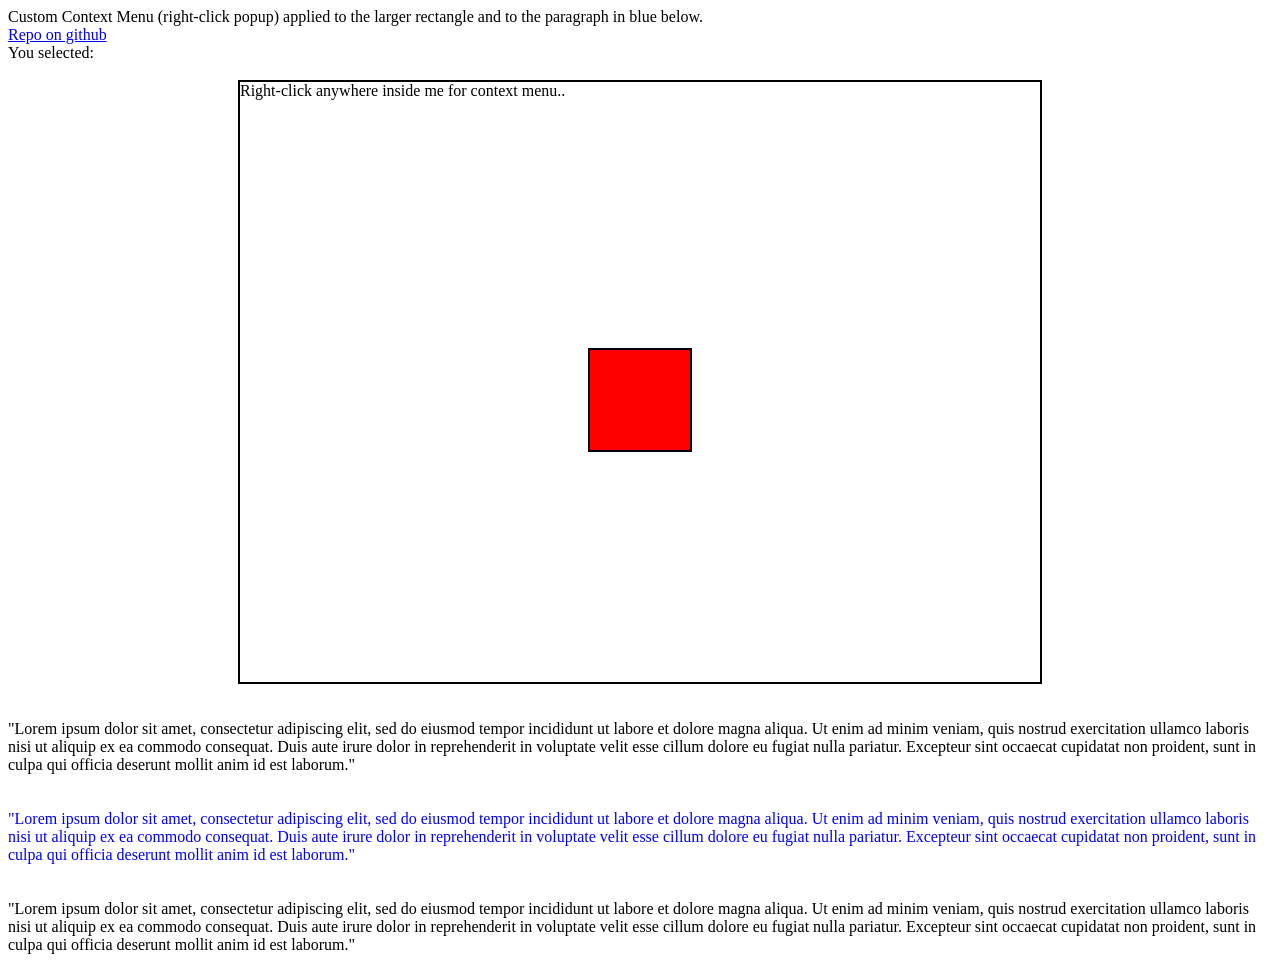
<file: index.html>
<!DOCTYPE html>
<html lang="en">
<head>
    <meta charset="utf-8"/>
    <title>Context Menu</title>
    <style>
        #rectangle {
            width: 800px;
            height: 600px;
            border: 2px solid black;
            position: relative;
            top: 50%;
            left: 50%;
            transform: translate(-50%, 0);
        }

        #square {
            width: 100px;
            height: 100px;
            border: 2px solid black;
            position: relative;
            top: 50%;
            left: 50%;
            transform: translate(-50%, -50%);
        }
    </style>
    <link rel="stylesheet" href="contextMenu.css">
</head>
<body>
    <div id="heading">Custom Context Menu (right-click popup) applied to the larger rectangle and to the paragraph in blue below.</div>
    <div id="info">
        <a href="https://github.com/shootTheLuck/Context-Menu">Repo on github</a>
    </div>
    <div id="feedback">You selected:</div>
    <br>
    <div>
        <div id="rectangle">
            <div id="instructions">Right-click anywhere inside me for context menu..</div>
            <div id="square" style="background: red"></div>
        </div>
    </div>
    <br>
    <br>
    <div id="lorem-ipsum">
        "Lorem ipsum dolor sit amet, consectetur adipiscing elit, sed do eiusmod tempor incididunt ut labore et dolore magna aliqua. Ut enim ad minim veniam, quis nostrud exercitation ullamco laboris nisi ut aliquip ex ea commodo consequat. Duis aute irure dolor in reprehenderit in voluptate velit esse cillum dolore eu fugiat nulla pariatur. Excepteur sint occaecat cupidatat non proident, sunt in culpa qui officia deserunt mollit anim id est laborum."
    </div>
    <br>
    <br>
    <div id="lorem-ipsum2">
        "Lorem ipsum dolor sit amet, consectetur adipiscing elit, sed do eiusmod tempor incididunt ut labore et dolore magna aliqua. Ut enim ad minim veniam, quis nostrud exercitation ullamco laboris nisi ut aliquip ex ea commodo consequat. Duis aute irure dolor in reprehenderit in voluptate velit esse cillum dolore eu fugiat nulla pariatur. Excepteur sint occaecat cupidatat non proident, sunt in culpa qui officia deserunt mollit anim id est laborum."
    </div>
    <br>
    <br>
    <div id="lorem-ipsum3">
        "Lorem ipsum dolor sit amet, consectetur adipiscing elit, sed do eiusmod tempor incididunt ut labore et dolore magna aliqua. Ut enim ad minim veniam, quis nostrud exercitation ullamco laboris nisi ut aliquip ex ea commodo consequat. Duis aute irure dolor in reprehenderit in voluptate velit esse cillum dolore eu fugiat nulla pariatur. Excepteur sint occaecat cupidatat non proident, sunt in culpa qui officia deserunt mollit anim id est laborum."
    </div>

    <script src="./main.js" type="module"></script>
</body>
</html>
</file>
<file: contextMenu.css>
.contextMenu {

    /* theme overridable variables
     * replace "--" with "--contextMenu-"
     */

    --background-color: rgba(30, 30, 30, 1);

    --border-color: inherit;
    --border-radius: 0;
    --border-width: 0;
    --box-shadow: none;

    --item-color: white;
    --item-color-hover: white;
    --item-background-hover: rgba(5, 5, 5, 1);
    --item-font-family: Helvetica, sans-serif;
    --item-font-size: 14px;

    display: none;
    background-color:
            var(--contextMenu-background-color, var(--background-color));
    border-style: solid;
    border-width: var(--contextMenu-border-width, var(--border-width));
    border-color: var(--contextMenu-border-color, var(--border-color));
    border-radius: var(--contextMenu-border-radius, var(--border-radius));
    box-shadow: var(--contextMenu-box-shadow, var(--box-shadow));
    color: var(--contextMenu-item-color, var(--item-color));
    font-family: var(--contextMenu-item-font-family, var(--item-font-family));
    font-size: var(--contextMenu-item-font-size, var(--item-font-size));

    position: absolute;
    user-select: none;
    -webkit-user-select: none;
    -moz-user-select: none;
    -ms-user-select: none;
    z-index: 15;
    list-style: none;
    padding: 0;
    margin: 0;
}

/* don't show dotted lines when focused */
.contextMenu:focus {
    outline: 0;
/*
    border: 0;
*/
}

.contextMenu li {
    padding: 3px 2em 2px 1em;
}

.contextMenu li:first-child {
    padding-top: 5px;
}

.contextMenu li:last-child {
    padding-bottom: 5px;
}

.contextMenu li:hover {
    color: var(--contextMenu-item-color-hover, var(--item-color-hover));
    background:
            var(--contextMenu-item-background-hover, var(--item-background-hover));
}

.contextMenu li[disabled] {
    opacity: 0.4;
}
</file>
